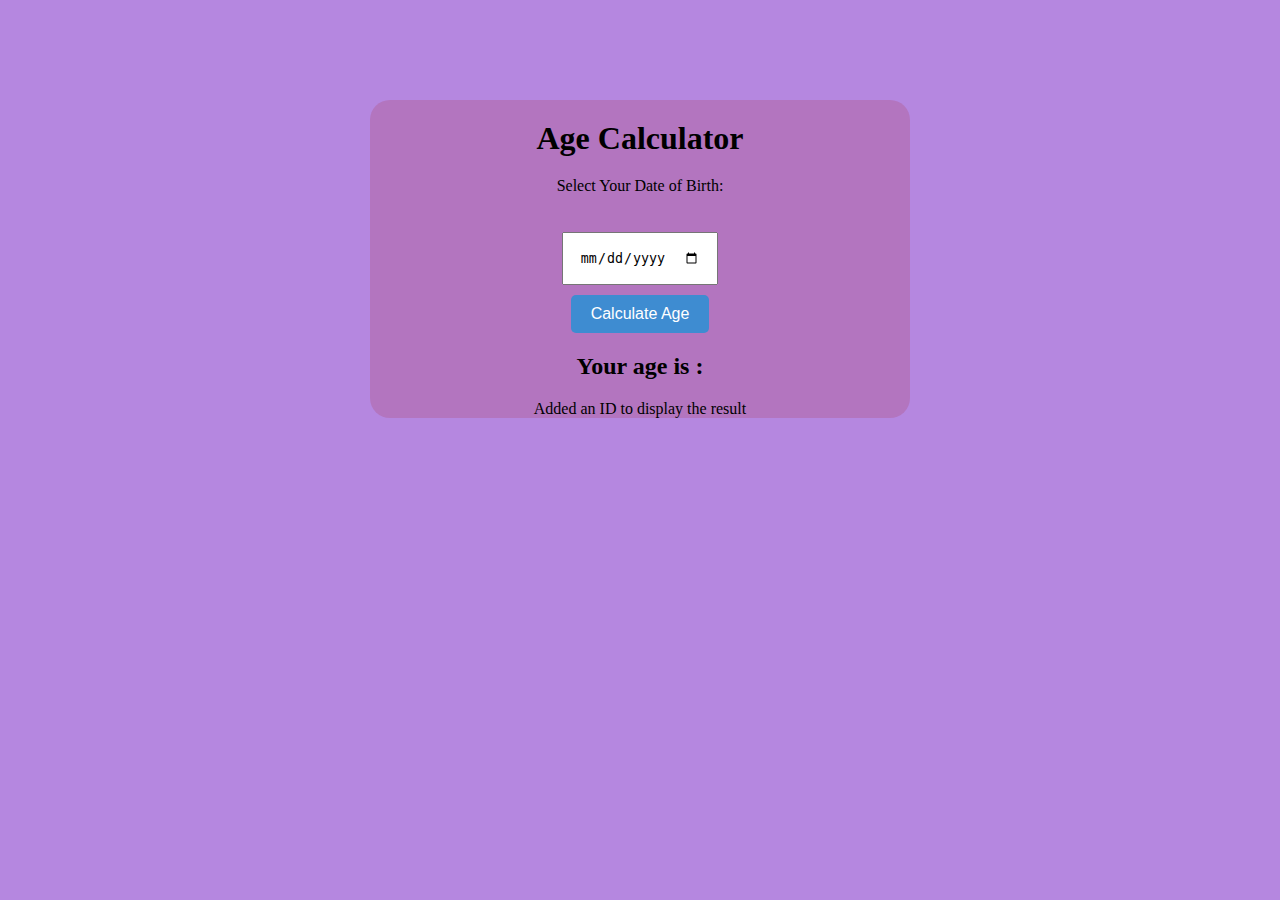
<file: age calculator/index.html>
<!DOCTYPE html>
<html lang="en">
<head>
    <meta charset="UTF-8">
    <meta name="viewport" content="width=device-width, initial-scale=1.0">
    <title>Age calculator</title>
    <link rel="stylesheet" href="index.css">
</head>
<body>
<div class="container">
    <h1>Age Calculator</h1>
    <label for="dob">Select Your Date of Birth:</label>
    <input type="date" id="dob">
    <button onclick="calculateAge()" id="btn">Calculate Age</button>
    <h2 id="result">Your age is :</h2> Added an ID to display the result 
 </div> 


    <script src="index.js"></script> 
</body>
</html>
<!--    

<!doctype html>
<html>
<head>
  <title>MAGIC 8 BALL</title>

  <link href='http://fonts.googleapis.com/css?family=Open+Sans:400italic,400,700|Montserrat:400,700' rel='stylesheet' type='text/css'>
  <script src='https://ajax.googleapis.com/ajax/libs/jquery/1.12.2/jquery.min.js'></script>
  <script src="https://ajax.googleapis.com/ajax/libs/jqueryui/1.11.3/jquery-ui.min.js"></script>

  <link rel="stylesheet" type="text/css" href="index.css">
</head>

  <body>
  <div class="page">

    <header>
      <h1>MAGIC <span>8</span> BALL</h1>
    </header>

    <div class="ball" style="position:relative; width:80%" >

      <p id="answer" class="answer">
        THIS IS WHERE THE ANSWER GOES
      </p>

       <img id="8ball" src="https://s3.amazonaws.com/media.skillcrush.com/skillcrush/wp-content/uploads/2016/09/magic8ballQuestion.png" alt="Magic 8 Ball">

    </div>

    <br><br>

    <div class="button" style="position:relative; width:80%">
      <button id="questionButton">ASK ME ANYTHING </button>
    </div>

    <footer>
      <p>&copy; Skillcrush 2016</p>
    </footer>


  <script type="text/javascript" src="index.js"></script>

  </div>
  </body>

</html> -->
</file>
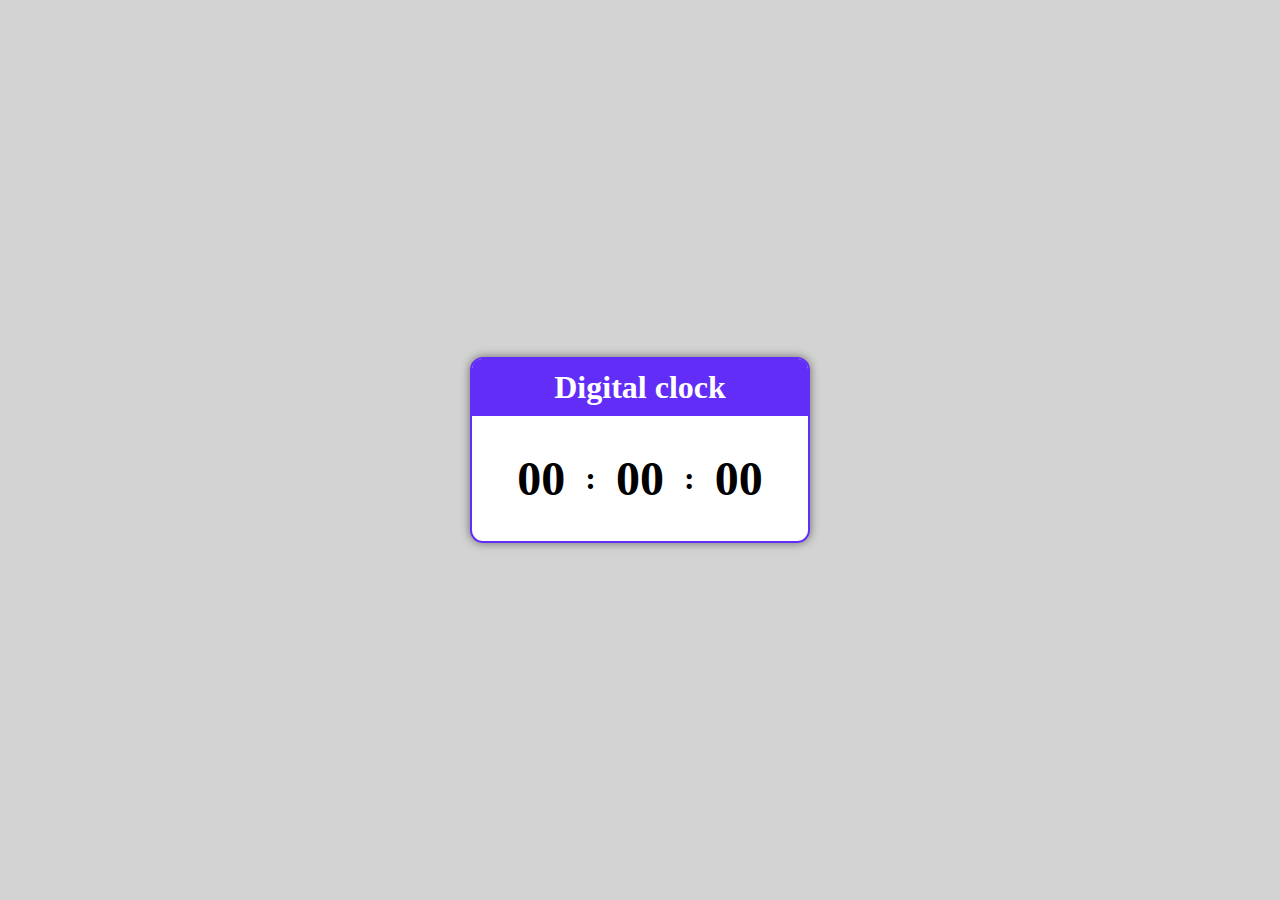
<file: digitalclock/index.html>
<!DOCTYPE html>
<html lang="en">
<head>
    <meta charset="UTF-8">
    <meta name="viewport" content="width=device-width, initial-scale=1.0">
    <title>Digital clock</title>
    <link rel="stylesheet" href="index.css">
</head>
<body>
    <div class="container">
        <div class="card">
            <h1>Digital clock</h1>
            <div class="clock">
                <span    id="hours"   class="time-element">00</span>
                <span class="colon-element ">:</span>
                <span  id="minutes" class="time-element">00</span>
                <span class="colon-element">:</span>
                <span   id="seconds" class="time-element">00</span>
            </div>
        </div>
    
     
    </div>
    <script src="index.js"></script>
</body>
</html>
</file>
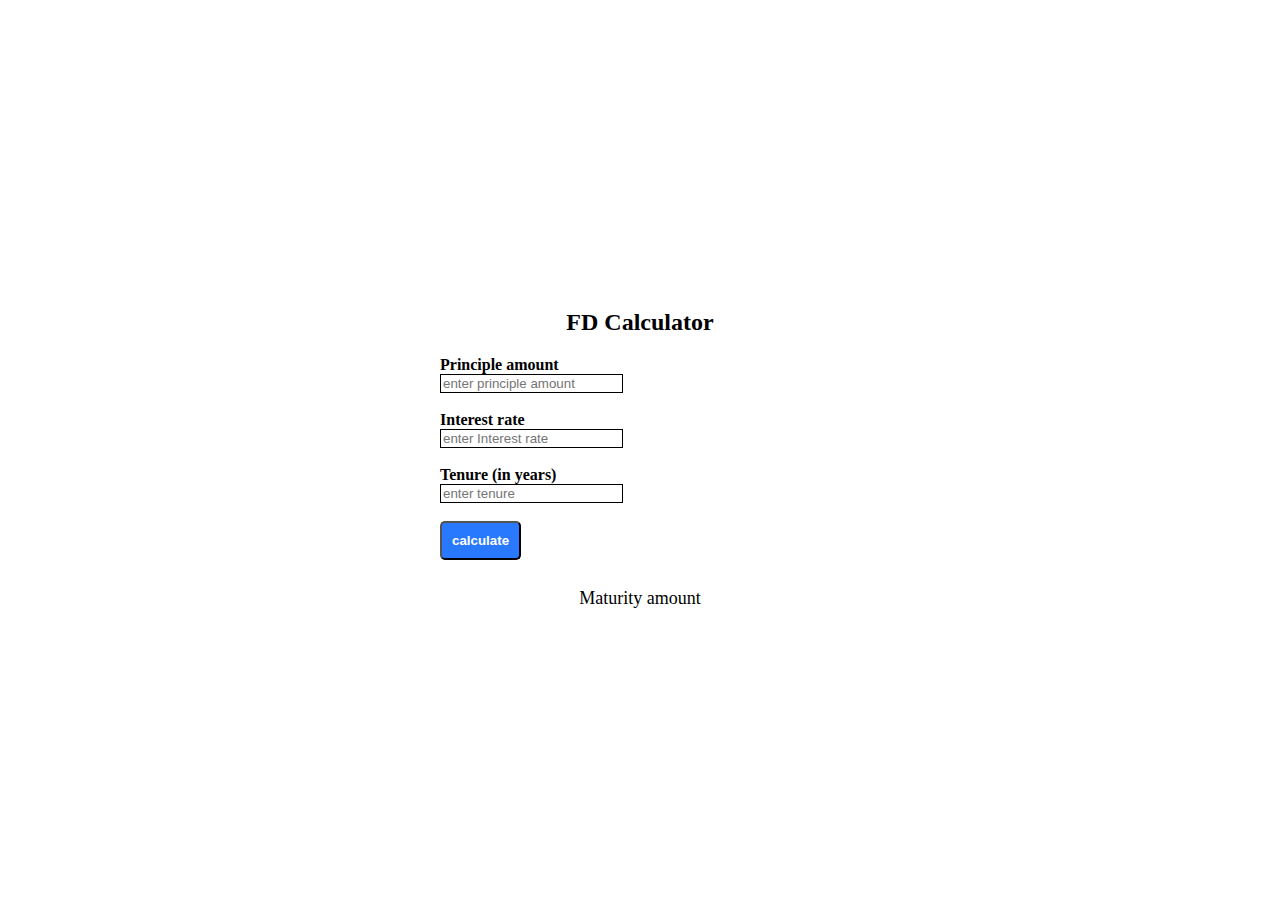
<file: fd calculator/index.html>
<!DOCTYPE html>
<html lang="en">
<head>
    <meta charset="UTF-8">
    <meta name="viewport" content="width=device-width, initial-scale=1.0">
    <title>FD Calculator</title>
    <link rel="stylesheet" href="index.css">
</head>
<body>
    <div class="container">
        <h2>FD Calculator</h2>
        <div class="form">
            <label for="principle">Principle amount</label><br>
            <input type="number" id="principle" placeholder="enter principle amount">

        </div><br>
        <div class="form">
            <label for="interest">Interest rate</label><br>

            <input type="number" id="interest" placeholder="enter Interest rate">
            
        </div><br>
        <div class="form">
            <label for="years">Tenure (in years)</label><br>
            <input type="number" id="years" placeholder="enter tenure">
            
        </div><br>      
        
        <button id="btn" class="btn1">calculate</button><br><br>
        <p class="result"> Maturity amount</p>

    </div>
   
    <script src="index.js"></script>
</body>
</html>
</file>
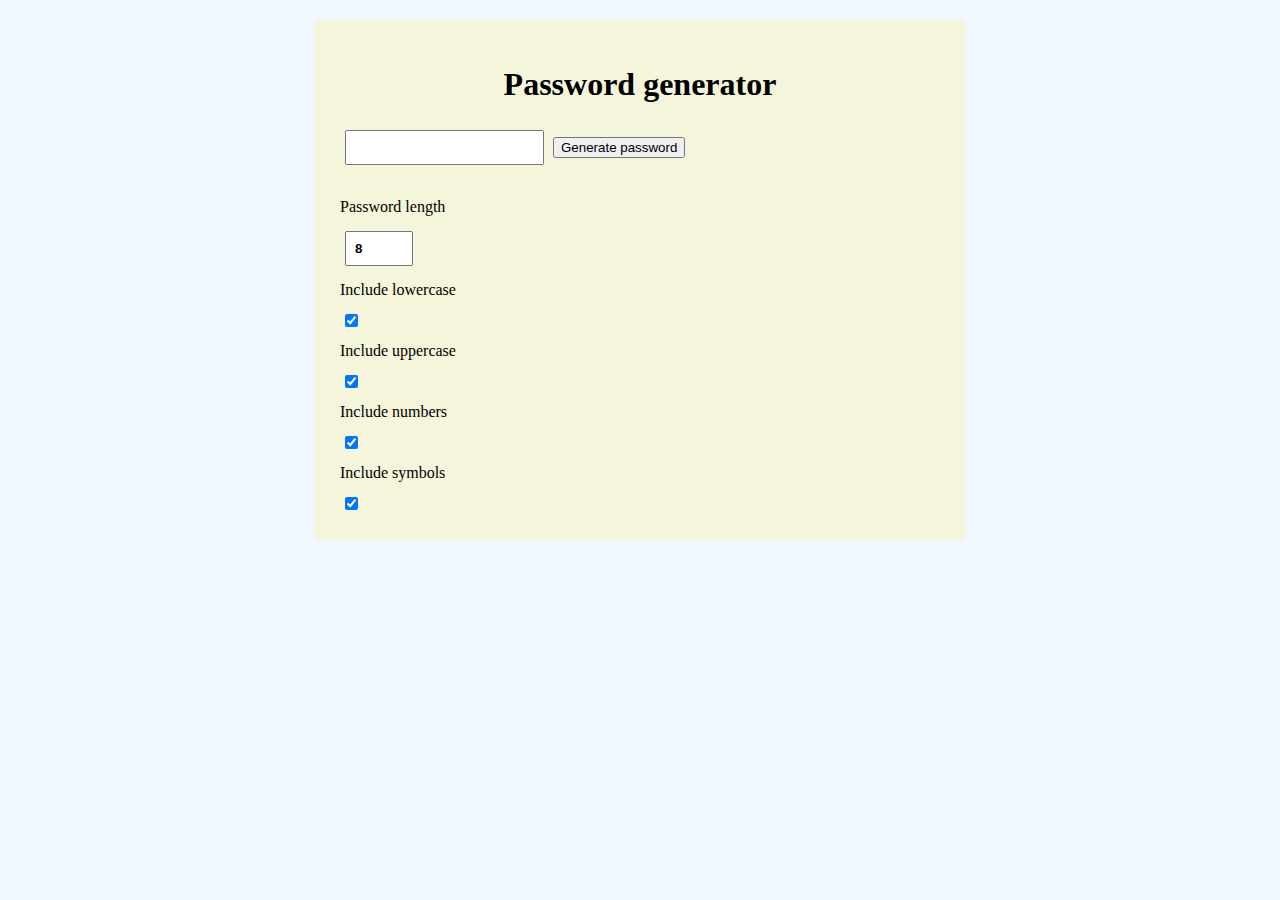
<file: password generator/index.html>
<!DOCTYPE html>
<html lang="en">
<head>
    <meta charset="UTF-8">
    <meta name="viewport" content="width=device-width, initial-scale=1.0">
    <title>password generator</title>
    <link rel="stylesheet" href="index.css">

</head>
<body>
    <div class="container">
        <h1>Password generator</h1>
    
        <div class="password">
            <input type="text" id="password"  readonly>    
        <button type="button" id="generate">Generate password</button> 
        </div><br>

          <div class="options">
            <label for="length">Password length</label>
            <input type="number" id="length" placeholder="enter length" value="8" min="8" max="64">
    
            <label for="lowercase">Include lowercase</label>
            <input type="checkbox" id="lowercase" checked>
            
            <label for="uppercase">Include uppercase</label>
            <input type="checkbox" id="uppercase" checked>
    
            <label for="numbers">Include numbers</label>
            <input type="checkbox" id="numbers" checked>
    
            <label for="symbols">Include symbols</label>
            <input type="checkbox" id="symbols" checked >

        
          </div>
  
    </div>
    <script src="index.js"></script>
</body>
</html>
</file>
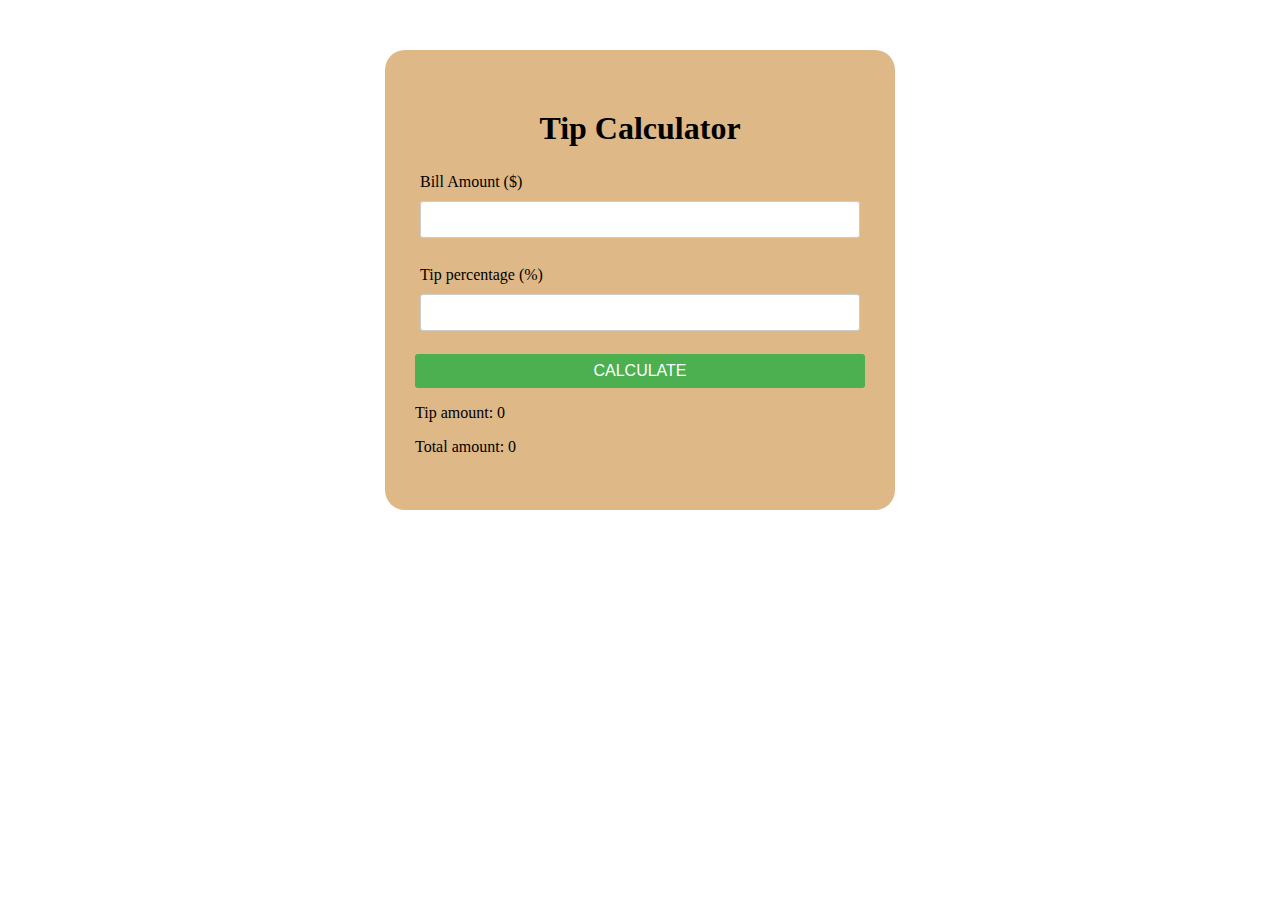
<file: tip calculator/index.html>
<!DOCTYPE html>
<html lang="en">
<head>
    <meta charset="UTF-8">
    <meta name="viewport" content="width=device-width, initial-scale=1.0">
    <title>Tip Calculator</title>
    <link rel="stylesheet" href="index.css">
</head>
<body>
    <div class="container">
        <h1>Tip Calculator</h1>
        <form>
            <label for="amount">Bill Amount ($)</label>
            <input type="number" id="amount" required><br>
            <label for="tip">Tip percentage (%)</label>
            <input type="number" id="tip" required><br>
            <button id="btn">Calculate</button>
        </form>
      
        <div class="result">
            <p>Tip amount: <span id="tip-amount">0</span></p>
            <p>Total amount: <span id="total-amount">0</span></p>
        </div>
    </div>
    <script src="index.js"></script>
</body>
</html>
</file>
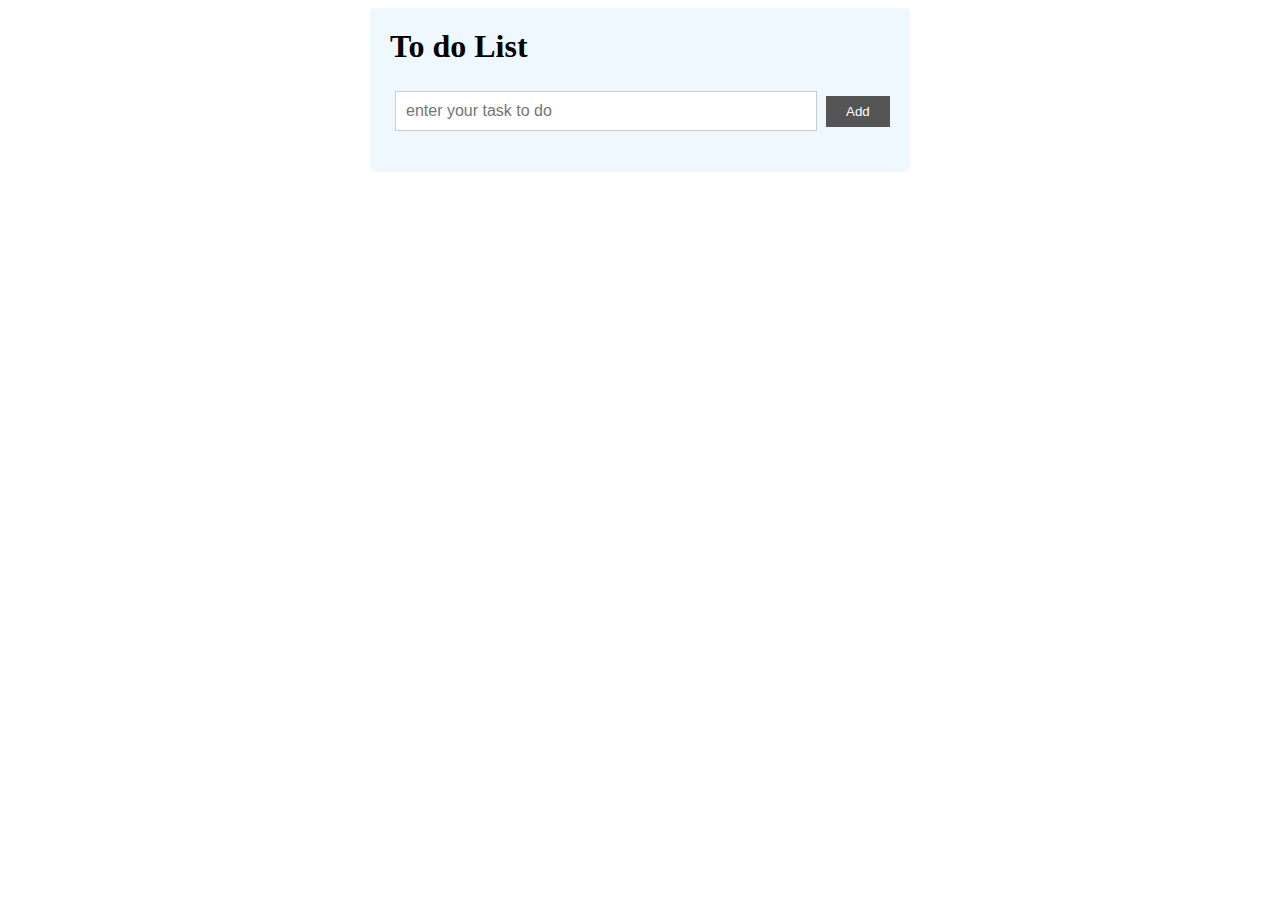
<file: to do list/index.html>
<!DOCTYPE html>
<html lang="en">
<head>
    <meta charset="UTF-8">
    <meta name="viewport" content="width=device-width, initial-scale=1.0">
    <title>TO Do List </title>
    <link rel="stylesheet" href="index.css">
</head>
<body>
 
<div class="container">
           <h1>To do List</h1>
            <input type="text" id="input-type" placeholder="enter your task to do"> 
             <button id="btn">Add</button>
            <ul id="todo-ul"></ul>
</div>


    <script src="index.js"></script>
</body>
</html>
</file>
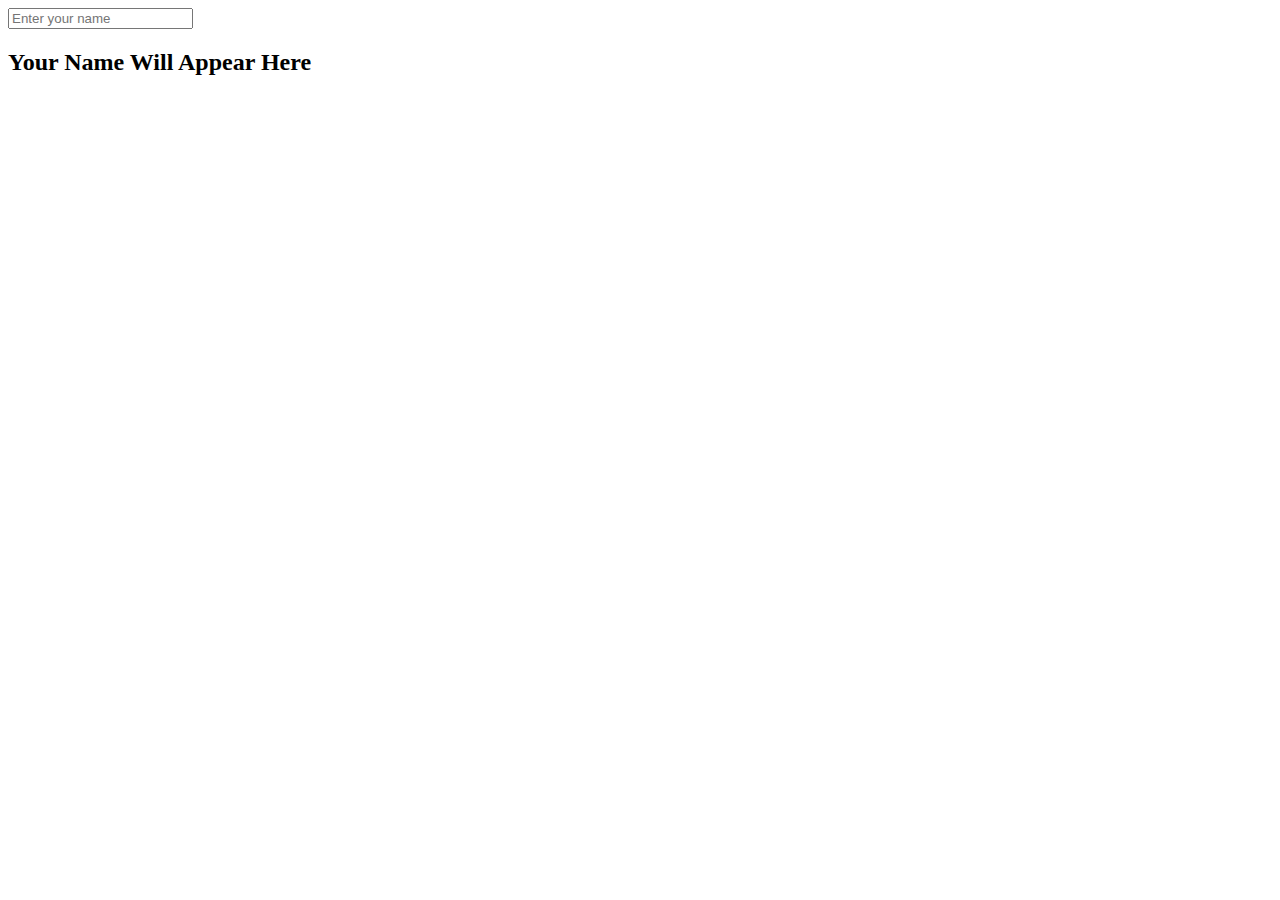
<file: simonsaysgame/practice.html>
<!-- <!DOCTYPE html>
<html lang="en">
<head>
    <meta charset="UTF-8">
    <meta name="viewport" content="width=device-width, initial-scale=1.0">
    <title>js activity</title>
    <link rel="stylesheet" href="practice.css">
</head>
<body class="bodie">
    <h3>generate a random color</h3><br>

    <button>generate a random color </button><br>
    <br>
     <div>this is new color</div>  
     <br><br>
     <br>

     <form action="/aa">

        <input placeholder="username">
        <br><br>
        <input type="password" placeholder="enter password" class="password"><br>
        <br>
        <button>submit</button>
     </form>
     <script src="practice.js" ></script> 
</body>
</html> -->


<!DOCTYPE html>
<html lang="en">
<head>
    <meta charset="UTF-8">
    <meta name="viewport" content="width=device-width, initial-scale=1.0">
    <title>Name Input Example</title>
</head>
<body>

<!-- Input element for entering the name -->
<input type="text" id="nameInput" placeholder="Enter your name" oninput="updateHeading()">

<!-- H2 heading to display the entered name -->
<h2 id="nameHeading">Your Name Will Appear Here</h2>

<script>
    // Function to update the heading with valid characters
    function updateHeading() {
        // Get the input element
        var inputElement = document.getElementById("nameInput");

        // Get the entered value and filter out invalid characters
        var filteredName = inputElement.value.replace(/[^a-zA-Z ]/g, '');

        // Update the heading with the filtered name
        document.getElementById("nameHeading").innerText = filteredName;
    }
</script>

</body>
</html>
</file>
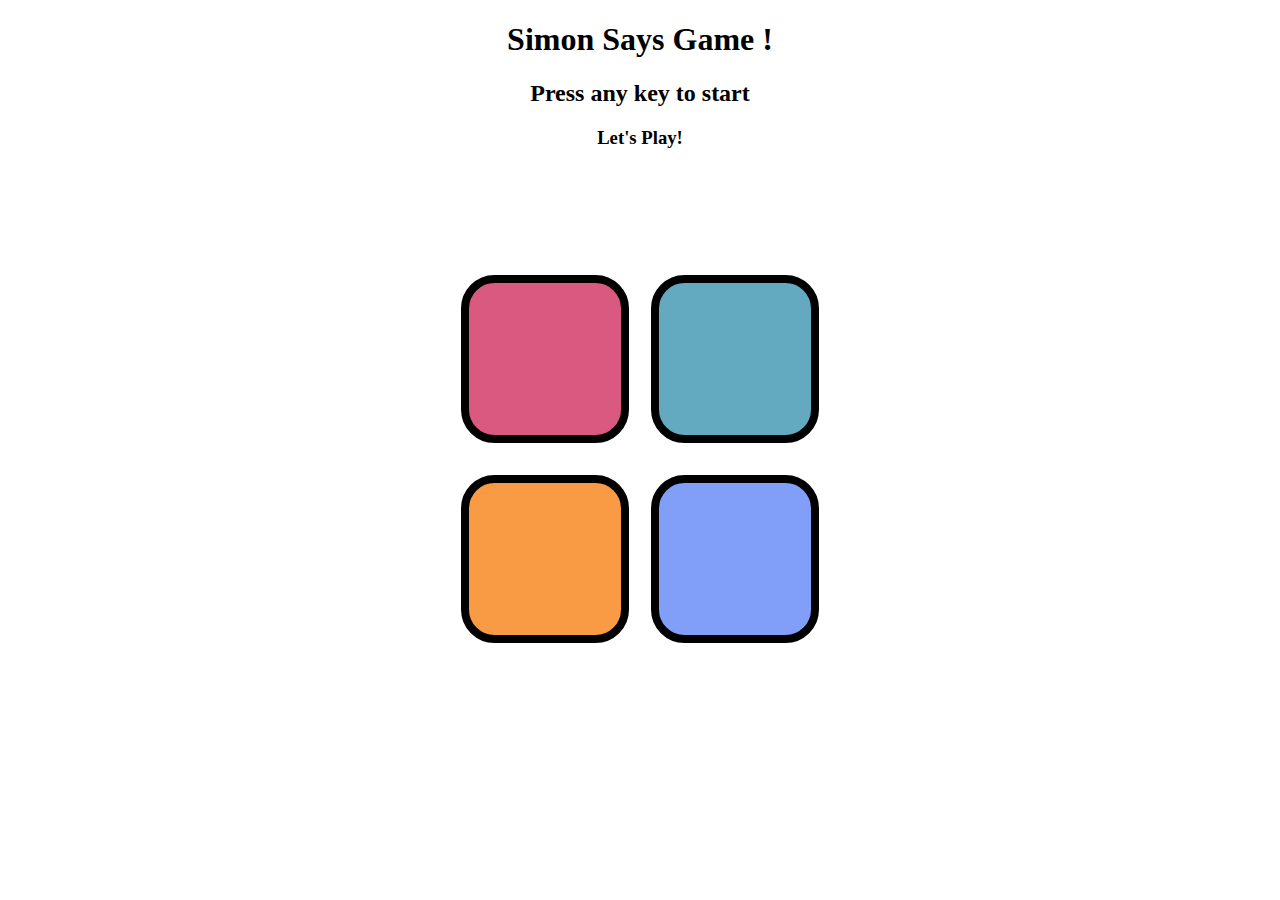
<file: simonsaysgame/simon.html>
<!DOCTYPE html>
<html lang="en">
<head>
    <meta charset="UTF-8">
    <meta name="viewport" content="width=device-width, initial-scale=1.0">
    <title>Simon game</title>
    <link rel="stylesheet" href="simon.css">
</head>
<body>
    <h1 >Simon Says Game !</h1>
    <h2 ><b>Press any key to start</b></h2>
    <h3 > <b>Let's Play!</b></h3>

    <div class="mainbox">
         <div class=" btn red"    id="red" type="button"></div>
         <div class=" btn green"  id="green" type="button"></div>
         <div class=" btn yellow " id="yellow" type="button"></div>
          <div class=" btn purple" id="purple" type="button"></div>
    </div>



    <script src="simon.js"></script>
</body>
</html>
</file>
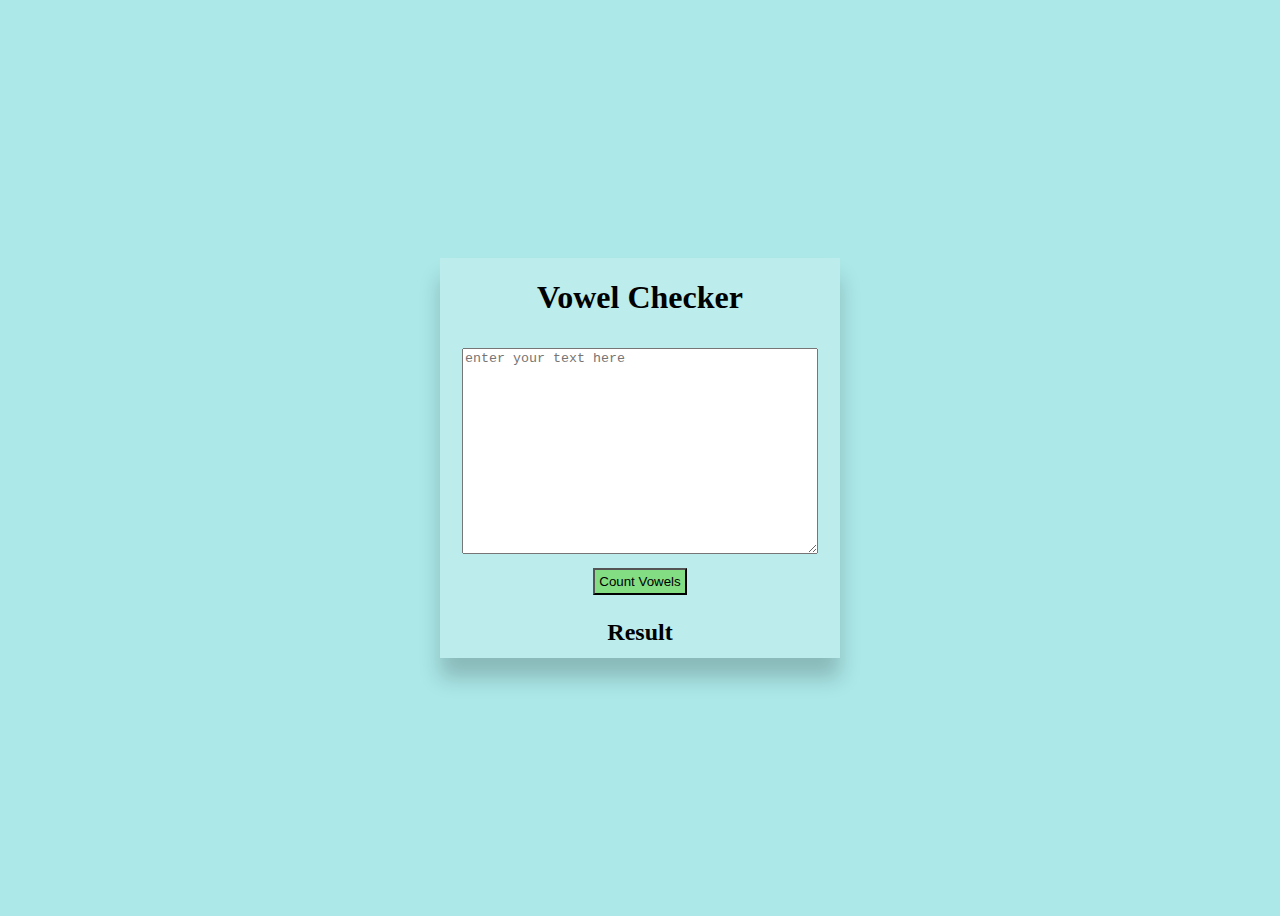
<file: vowel checker/vowel.html>
<!DOCTYPE html>
<html lang="en">
<head>
    <meta charset="UTF-8">
    <meta name="viewport" content="width=device-width, initial-scale=1.0">
    <title>vowel checker</title>
    <link rel="stylesheet" href="vowel.css">
</head>
<body>
    <div class="container">
        <h1>Vowel Checker</h1>
        <div class="box">
            <textarea   id="inputtext" placeholder="enter your text here"></textarea> 
           
        </div>
        <button id="btn">Count Vowels</button>
      


       
        
        <h2 id="result">Result</h2>
    </div>
    <script src="vowel.js"></script>
</body>
</html>
</file>
<file: age calculator/index.css>
body{
  background-color: rgb(181, 135, 224);
  display: flex;
  justify-content: center;
  align-items: center;
  margin: 100px;
}
.container{
    width: 50%;
    height: 100%px;
    background-color: rgb(179, 117, 191);
    display: flex;
    justify-content: center;
    align-items: center;
    flex-direction: column;
    border-radius: 20px  ;

}
.container:hover{
    box-shadow: 0px 20px 20px rgba(0, 0, 0, 0.8)
}
h1{
    text-align: center;
    margin: 20px;

}
label{
    display: flex;
    height: 5vh;
}
input{
    margin: 10px;
    padding: 16px;
}
input:hover{
    cursor: pointer;
}
button{
    
    display: inline-block;
    padding: 10px 20px;
    font-size: 16px;
    text-align: center;
    cursor: pointer;
    border: none;
    border-radius: 5px;
    background-color: rgb(62, 140, 209);
    color: white;
    text-decoration: none;
    transition: background-color 0.3s ease;
}

/* body {
    font-family: "Montserrat", sans-serif;
    color: #454545;
    margin: 0px;
    padding: 0px;
    background-color: #f8f8f8;
    background-image: url('bkgd2.png');
  }
  .page {
    width: 80%;
    max-width: 960px;
    margin: 0 auto;
  }
  .ball, .button {
    margin: 0 auto;
  }
  .answer {
    position:absolute;
    width:14%;
    top:50%;
    left:50%;
    margin-top:-60px;
    margin-left:-65px;
    font: 16px 'Open Sans', Helvetica, Arial, sans-serif;
    color: #222;
    text-transform: uppercase;
    text-align: center;
  }
  
  #questionButton {
    font: 26px 'Montserrat', Helvetica, Arial, sans-serif;
    border-radius: 5px;
    border: none;
    color: #f8f8f8;
    background-color: #f16059;
    padding: 10px 75px;
    display: block;
    margin: 0 auto;
  }
  
  header {
    padding-top: 0.25em;
    text-align: center;
  }
  header span {
    font-size: 60px;
    color: #f16059;
  }
  
  h1, h2, h3, h4, h5, h6 {
    font-family: "Montserrat", sans-serif;
  }
  
  footer p {
    font-family: "Montserrat", sans-serif;
    text-align: center;
    text-transform: uppercase;
    font-size: 12px;
  } */
</file>
<file: digitalclock/index.css>
body{
    margin: 0;
    padding: 0;
    border-style: border-box;
}

.container{
    
    display: flex;
    flex-direction: column;
    justify-content: center;
    align-items: center;
    height: 100vh;  
    background-color: #d3d3d3; 
}  
.card{
    background-color: #fff;
    border-radius: 13px;
    box-shadow: 0px 0px 10px rgba(0,0,0,0.5) ;
    border: 2px solid #632df8;
    max-width: 400px;
} 
h1{
    text-align: center;
    background-color: #632df8;
    padding-top: 10px;
    padding-bottom: 10px;
    margin-top: 0px;
    margin-bottom: 10px;
    overflow: hidden;
    color: #fff;
    border-radius: 10px 10px 0px 0px ;
}
.clock{
    padding: 25px;
    display: flex;
    align-items: center;
    margin :10px;
}
.time-element{
    font-size: 48px;
    font-weight: bold;
    color: balck;
    margin: 0px 10px;

}
.colon-element{
    font-size: 32px;
    font-weight: bold;
    color: #000;
    margin:0px 10px;
}
</file>
<file: fd calculator/index.css>
body{
    /* font-family: Arial, sans-serif; */
    background-color: white;
    display: flex;
    justify-content: center;
    justify-content: space-around;
    align-items: center;
    height: 100vh;
}
.container{
    background-color: #ffffff;
    border-radius: 5px;
    padding: 20px ;
    box-shadow: 0px 0px 2px rgba(198, 193, 193, 0.1);
    max-width: 400px;
    width: 100%;
}
.container:hover{
    box-shadow: 5px 5px 10px rgba(0, 0, 0, 0.1);

}
h2{
    font-size: 24px;
    text-align: center;
    margin-bottom: 20px;
}

.form label{
    font-weight: bold;
}
.form input{
 border: 1px solid;
}
p{
    text-align: center;
    font-size: 18px;
    margin-top: 10px;
}
.btn1{
  
background-color: #2979ff; 
color: #fff;  
border-radius: 05px;
padding: 10px 10px;
font-weight: bolder;
cursor: pointer;
}
.btn1:hover{
    background-color: #448Aff;
}
</file>
<file: password generator/index.css>
body{
    background-color: aliceblue;

}

.container{
    
    background-color: beige;
    margin: 20px auto;
    padding: 25px;
    max-width: 600px;
}
.container:hover{
    box-shadow: 0px 0px 20px rgba(0, 0,0, 0.2);
}
h1{
    text-align:  center;
    
}
label{
    display: flex;
    margin: 10px auto;
}
.btn{
    color: white;
    background-color: rgb(119, 209, 119);
    margin: 5px;
    padding: 6px;
    cursor:pointer;
}
input{
    font-weight: bold;
    margin: 5px;
    padding: 8px;
}
</file>
<file: tip calculator/index.css>
.container{
   max-width: 450px;
    background-color: burlywood;
    display: flex;
    justify-content: center;
    height: 400px;
    flex-direction: column;
   align-content: center;
   margin: 50px auto;
   border-radius: 20px;
   padding: 30px;
}
.container:hover{
    box-shadow: 0px 20px 20px rgba(0, 0, 0, 0.2);
}
label{
    margin: 5px;
    display: flex;
    width: 100%;
    width: fit-content;
}
input{
 padding: 10px;
 margin-bottom:10px;
 border: 1px solid #ccc;
 border-radius: 3px;
 margin: 5px;
}
h1{
    text-align: center;
}

button{
    padding: 8px;
    background-color: #4caf50;
    color: #fff;
    border: none;
    border-radius: 3px;
    cursor: pointer;
    font-size: 16px;
    text-transform: uppercase;
}
form{
    display: flex;
    flex-direction: column;
}
</file>
<file: to do list/index.css>
.container{
    margin: 0 auto;
    max-width:500px;
    background-color: aliceblue;
   padding: 20px;
   border-radius: 5px;
   
    
}
.container:hover{
    box-shadow: 0px 20px 20px rgba(0, 0, 0, 0.2);
}
h1{
    display: flex;
  
    text-align: center;
    margin-top:0 ;
}

input[type="text"]{
    padding: 10px;
    font-size: 16px;
    
    border: 1px solid #ccc;
    border-radius: 3px solid #ccc;

    margin: 5px;
    width: 80%;


}
.input:hover{

}
button{
    padding: 8px 20px;
        background-color: #555;
        color: #fff;
        border: none;
        cursor:pointer;
}
button:hover{
    background-color: #333;
}

u1{list-style: none;
    padding: 0;
    margin-top: 20px;
}
li{
    padding: 8px;
    background-color:#eee;
    margin-bottom: 3px;
    border-radius: 5px;
    display: flex;
    justify-content: space-between;
    align-items: center;
   
}
li:last-child{
    margin-bottom: 0px;
}
.deletetodoo{
    background-color: red;
    color: white;
    border: none;
    padding: 5px 10px ;
    border-radius: 3px;
    cursor: pointer;

}
.deletetodoo:hover{
    background-color: #d32f2f;
}
</file>
<file: simonsaysgame/practice.css>
body{
    text-align: center;
}

div{
    height: 100px;
    width: 1000px;
    margin: auto;
    border: 1px solid black;
}
</file>
<file: simonsaysgame/simon.css>
body{
    text-align: center;
}
.mainbox{
    height:400px;
    width: 400px;
    margin: auto;
    margin-top: 10%;
    display: flex;
    flex-direction: row;
    flex-wrap: wrap;
    justify-content: space-evenly;
   
}

.red{
    height:120px;
    width: 120px;
    background-color:#d95980;
    padding: 16px;
    border: 8px solid black;
    border-radius: 20%;

}
.green{
    height:120px;
    width: 120px;
    background-color:#63aac0;
    padding: 16px;
    border: 8px solid black;
    border-radius: 20%;
}
.yellow{
    height:120px;
    width: 120px;
    background-color:#f99b45;
    padding: 16px;
    border: 8px solid black;
    border-radius: 20%;
}
.purple{
    height:120px;
    width: 120px;
    background-color:#819ff9 ;
    padding: 16px;
    border: 8px solid black;
    border-radius: 20%;
}
.flash{
    background-color: white;
}
</file>
<file: vowel checker/vowel.css>
body{
    background-color: rgb(172, 232, 232);
    display: flex;
    justify-content: center;
    align-items: center;
    height: 100vh;

}
.container{
    background-color: rgba(255, 255, 255, 0.2);
    width: 400px;
    height: 400px;
    display: flex;
    flex-direction: column;
    align-items: center;
    box-shadow: 0px 20px 20px rgba(0, 0, 0, 0.2)

}
.container:hover{
    box-shadow: 0px 20px 20px rgba(0, 0, 0, 0.8)
}

.box{
    display: flex;
    margin: 10px;
    justify-content: center;
    align-items: center;
}
textarea{
    width: 350px;
    height: 200px;
    display: flex;
    justify-content: center;
    align-items: center;
}

h1{
    text-align: center;
}
h2{
   text-align: center;
}
button{
   color: black;
   background-color: rgb(131, 222, 131);
   margin: 4px;
   padding: 4px;
}
button:hover{
    cursor: pointer;
}
</file>
